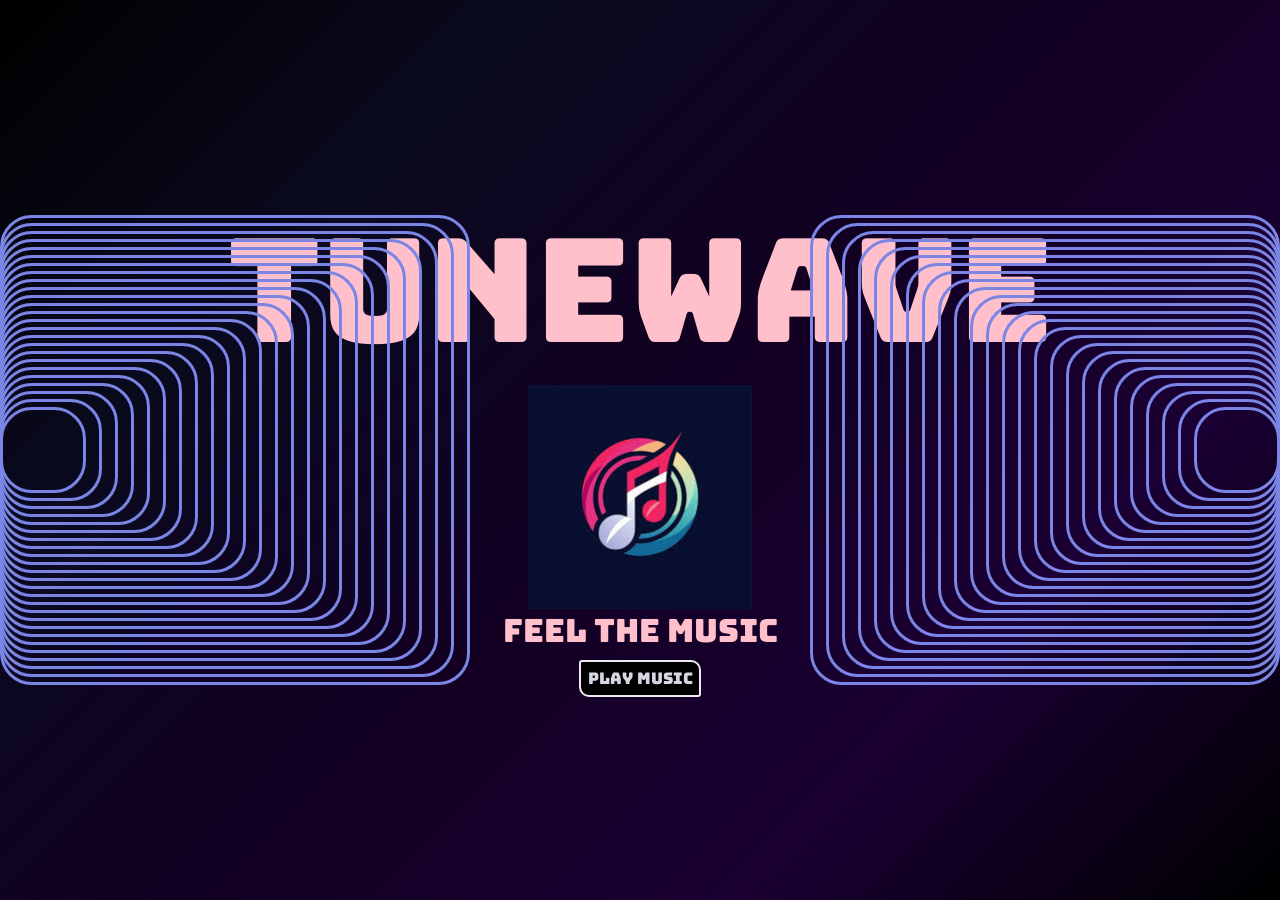
<file: index.html>
<!DOCTYPE html>
<html lang="en">
<head>
    <meta charset="UTF-8">
    <meta name="viewport" content="width=device-width, initial-scale=1.0">
    <title>TUNE WAVE - Music Player</title>
    <link rel="stylesheet" href="landing.css">
    <link rel="icon" href="musical-note.png">
    <link rel="preconnect" href="https://fonts.googleapis.com">
<link rel="preconnect" href="https://fonts.gstatic.com" crossorigin>
<link href="https://fonts.googleapis.com/css2?family=Bungee&display=swap" rel="stylesheet">
</head>
<body>
    <!-- <h1>Tunewave</h1> -->
     <p class="short-name">Tunewave</p>
    <img src="MUSIC_LOGO.jpg" class="logo">
    <!-- <p class="short-name">DSDL</p> -->
    <p class="name">Feel the music</p>
    <div class="left-circle circle circle1"></div>
    <div class="left-circle circle circle2"></div>
    <div class="left-circle circle circle3"></div>
    <div class="left-circle circle circle4"></div>
    <div class="left-circle circle circle5"></div>
    <div class="left-circle circle circle6"></div>
    <div class="left-circle circle circle7"></div>
    <div class="left-circle circle circle8"></div>
    <div class="left-circle circle circle9"></div>
    <div class="left-circle circle circle10"></div>
    <div class="left-circle circle circle11"></div>
    <div class="left-circle circle circle12"></div>
    <div class="left-circle circle circle13"></div>
    <div class="left-circle circle circle14"></div>
    <div class="left-circle circle circle15"></div>
    <div class="left-circle circle circle16"></div>
    <div class="left-circle circle circle17"></div>
    <div class="left-circle circle circle18"></div>
    <div class="left-circle circle circle19"></div>
    <div class="left-circle circle circle20"></div>
    <div class="left-circle circle circle21"></div>
    <div class="left-circle circle circle22"></div>
    <div class="left-circle circle circle23"></div>
    <div class="left-circle circle circle24"></div>
    <div class="left-circle circle circle25"></div>
    <div class="right-circle circle circle1"></div>
    <div class="right-circle circle circle2"></div>
    <div class="right-circle circle circle3"></div>
    <div class="right-circle circle circle4"></div>
    <div class="right-circle circle circle5"></div>
    <div class="right-circle circle circle6"></div>
    <div class="right-circle circle circle7"></div>
    <div class="right-circle circle circle8"></div>
    <div class="right-circle circle circle9"></div>
    <div class="right-circle circle circle10"></div>
    <div class="right-circle circle circle11"></div>
    <div class="right-circle circle circle12"></div>
    <div class="right-circle circle circle13"></div>
    <div class="right-circle circle circle14"></div>
    <div class="right-circle circle circle15"></div>
    <div class="right-circle circle circle16"></div>
    <div class="right-circle circle circle17"></div>
    <div class="right-circle circle circle18"></div>
    <div class="right-circle circle circle19"></div>
    <div class="right-circle circle circle20"></div>
    <div class="right-circle circle circle21"></div>
    <div class="right-circle circle circle22"></div>
    <div class="right-circle circle circle23"></div>
    <div class="right-circle circle circle24"></div>
    <div class="right-circle circle circle25"></div>
    <a href="code.html">Play Music</a>
</body>
</html>
</file>
<file: landing.css>
* {
    margin: 0;
    padding: 0;
    font-family: "Bungee", sans-serif;
}

body {
    background: linear-gradient(135deg,
            #000000,
            #0a0a1f,
            #120022,
            #1a0033,
            #000000);
    background-repeat: no-repeat;
    height: 100vh;
    width: 100vw;
    color: pink;
    display: flex;
    flex-direction: column;
    justify-content: center;
    align-items: center;
}

.circle {
    border: 3px solid #7B85E6;
    border-radius: 2rem;
    position: absolute;
    animation: animate 1.5s ease-in-out alternate infinite;

}

.left-circle {
    left: 0%;
}

.right-circle {
    right: 0%;
}

.circle1 {
    height: 5rem;
    width: 5rem;
    animation-delay: 0s;
}

.circle2 {
    height: 6rem;
    width: 6rem;
    animation-delay: 0.1s;
}

.circle3 {
    height: 7rem;
    width: 7rem;
    animation-delay: 0.2s;
}

.circle4 {
    height: 8rem;
    width: 8rem;
    animation-delay: 0.3s;
}

.circle5 {
    height: 9rem;
    width: 9rem;
    animation-delay: 0.4s;
}

.circle6 {
    height: 10rem;
    width: 10rem;
    animation-delay: 0.5s;
}

.circle7 {
    height: 11rem;
    width: 11rem;
    animation-delay: 0.6s;
}

.circle8 {
    height: 12rem;
    width: 12rem;
    animation-delay: 0.7s;
}

.circle9 {
    height: 13rem;
    width: 13rem;
    animation-delay: 0.8s;
}

.circle10 {
    height: 14rem;
    width: 14rem;
    animation-delay: 0.9s;
}
.circle11 {
    height: 15rem;
    width: 15rem;
    animation-delay: 1s;
}
.circle12 {
    height: 16rem;
    width: 16rem;
    animation-delay: 1.1s;
}
.circle13 {
    height: 17rem;
    width: 17rem;
    animation-delay: 1.2s;
}
.circle14 {
    height: 18rem;
    width: 18rem;
    animation-delay: 1.3s;
}
.circle15 {
    height: 19rem;
    width: 19rem;
    animation-delay: 1.4s;
}
.circle16 {
    height: 20rem;
    width: 20rem;
    animation-delay: 1.5s;
}
.circle17 {
    height: 21rem;
    width: 21rem;
    animation-delay: 1.6s;
}
.circle18 {
    height: 22rem;
    width: 22rem;
    animation-delay: 1.7s;
}
.circle19 {
    height: 23rem;
    width: 23rem;
    animation-delay: 1.8s;
}
.circle20 {
    height: 24rem;
    width: 24rem;
    animation-delay: 1.9s;
}
.circle21 {
    height: 25rem;
    width: 25rem;
    animation-delay: 2s;
}
.circle22 {
    height: 26rem;
    width: 26rem;
    animation-delay: 2.1s;
}
.circle23 {
    height: 27rem;
    width: 27rem;
    animation-delay: 2.2s;
}
.circle24 {
    height: 28rem;
    width: 28rem;
    animation-delay: 2.3s;
}
.circle25 {
    height: 29rem;
    width: 29rem;
    animation-delay: 2.4s;
}

.logo {
    height: 14rem;
    /* margin-top: 3rem; */
}

.short-name {
    font-size: 9rem;
    color: pink;
    /* margin: 0%; */
}

.name {
    font-size: 2rem;
    position: relative;
    /* left: 7rem; */
    /* margin: 0%; */
}

a{
    padding: 0.4rem;
    margin: 0.5rem;
    text-decoration: none;
    border: #ebebf1 2px solid;
    border-radius:3px 10px;
    position: relative;
    /* left: 7rem ; */
    background-color: #000000;
    color: #d6d7e2;
    transition: 0.15s ease-in-out;
}
a:hover{
    border-color: #646cff;
    color: #bec2e4;
    border-width: 4px ;
    transform: scale(1.2);
    margin-top: 1rem;
}

@keyframes animate {
    from {
        width: 0rem;
    }

    to {
        width: 15rem;
    }
}
</file>
